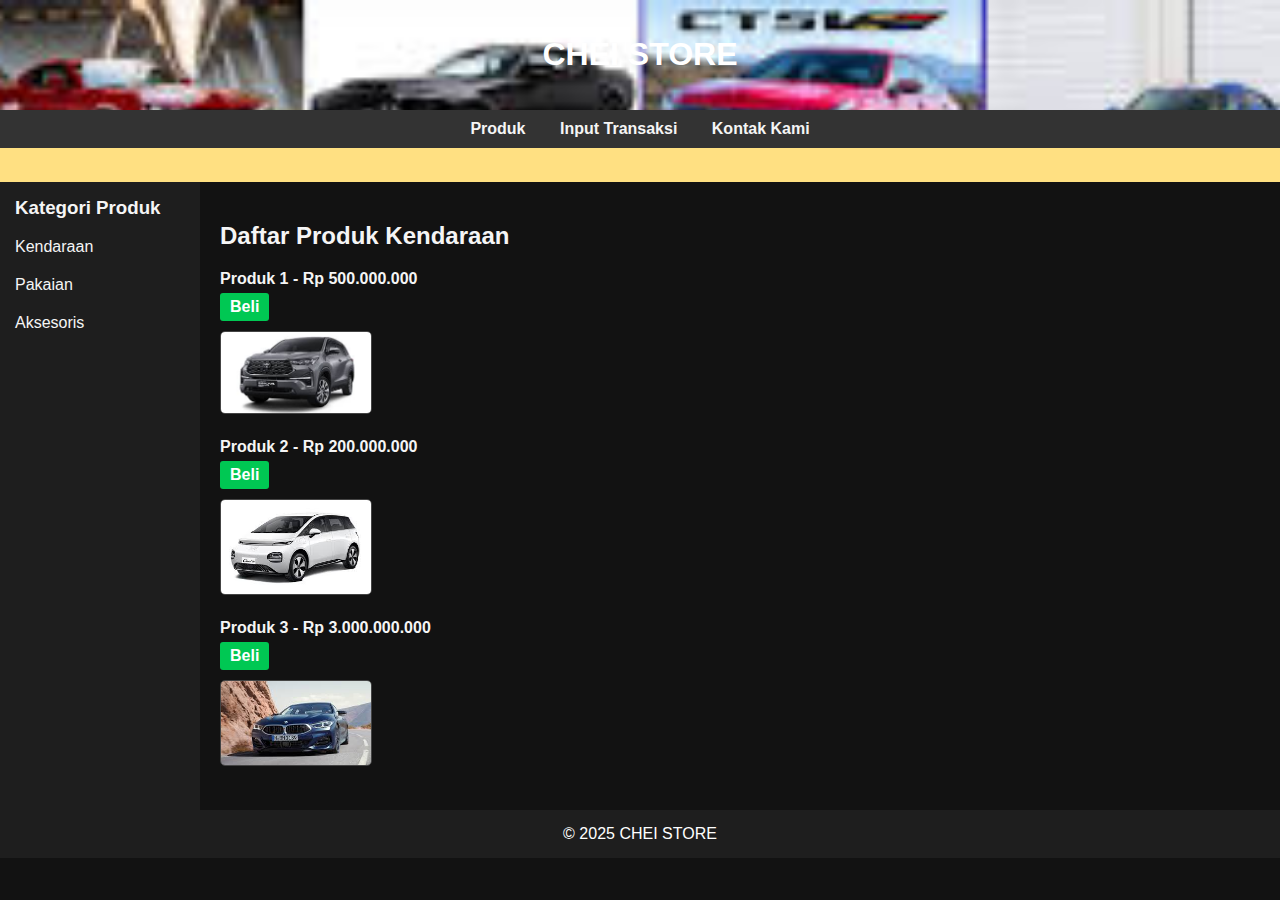
<file: index.html>
<!DOCTYPE html>
<html lang="id">
<head>
<meta charset="UTF-8">
<title>Produk - CHEI STORE</title>
<link rel="stylesheet" href="style.css">
<style>
.marquee {
    width: 100%;
    overflow: hidden;
    white-space: nowrap;
    box-sizing: border-box;
    background: #ffe082;
    color: #333;
    font-weight: bold;
    padding: 8px 0;
    position: relative;
}
.marquee-content {
    display: inline-block;
    padding-left: 100%;
    animation: marquee 20s linear infinite;
}
@keyframes marquee {
    0%   { transform: translateX(0); }
    100% { transform: translateX(-100%); }
}
</style>
</head>
<body>
<header style="background-image: url('bch.jpg'); background-size: cover; background-position: center; background-repeat: no-repeat; background-attachment: fixed;">
    <h1>CHEI STORE</h1>
</header>
<nav>
    <a href="index.html">Produk</a>
    <a href="input_transaksi.html">Input Transaksi</a>
    <a href="tentang.html">Kontak Kami</a>
</nav>
<div class="marquee">
    <span class="marquee-content">
        Promo Spesial! Diskon sampai 50% hari ini! &nbsp; | &nbsp;
        Gratis Ongkir untuk pembelian di atas Rp 200.000.000! &nbsp; | &nbsp;
        Cashback hingga Rp 50.000.000 ! &nbsp; | &nbsp;
        Cicilan 0% hingga 12 bulan! &nbsp; | &nbsp;
        Hadiah langsung untuk pembelian kendaraan!
    </span>
</div>
<div class="container">
    <aside>
        <h3>Kategori Produk</h3>
        <ul>
            <li>Kendaraan</li>
            <li>Pakaian</li>
            <li>Aksesoris</li>
        </ul>
    </aside>
    <main>
        <h2>Daftar Produk Kendaraan</h2>
        <ul>
            <li>
                <strong>Produk 1 - Rp 500.000.000</strong><br />
                <a href="input_transaksi.html?produk=Produk1" class="btn-beli">Beli</a><br />
                <a href="fortuner.html" target="_blank">
                    <img src="mobil1.jpg" alt="Produk 1" />
                </a>
            </li>
            <li>
                <strong>Produk 2 - Rp 200.000.000</strong><br />
                <a href="input_transaksi.html?produk=Produk2" class="btn-beli">Beli</a><br />
                <a href="wuling.html" target="_blank">
                    <img src="mobil2.jpg" alt="Produk 2" />
                </a>
            </li>
            <li>
                <strong>Produk 3 - Rp 3.000.000.000</strong><br />
                <a href="input_transaksi.html?produk=Produk3" class="btn-beli">Beli</a><br />
                <a href="bmw.html" target="_blank">
                    <img src="mobil3.jpg" alt="Produk 3" />
                </a>
            </li>
        </ul>
    </main>
</div>
<footer>&copy; 2025 CHEI STORE</footer>
</body>
</html>
</file>
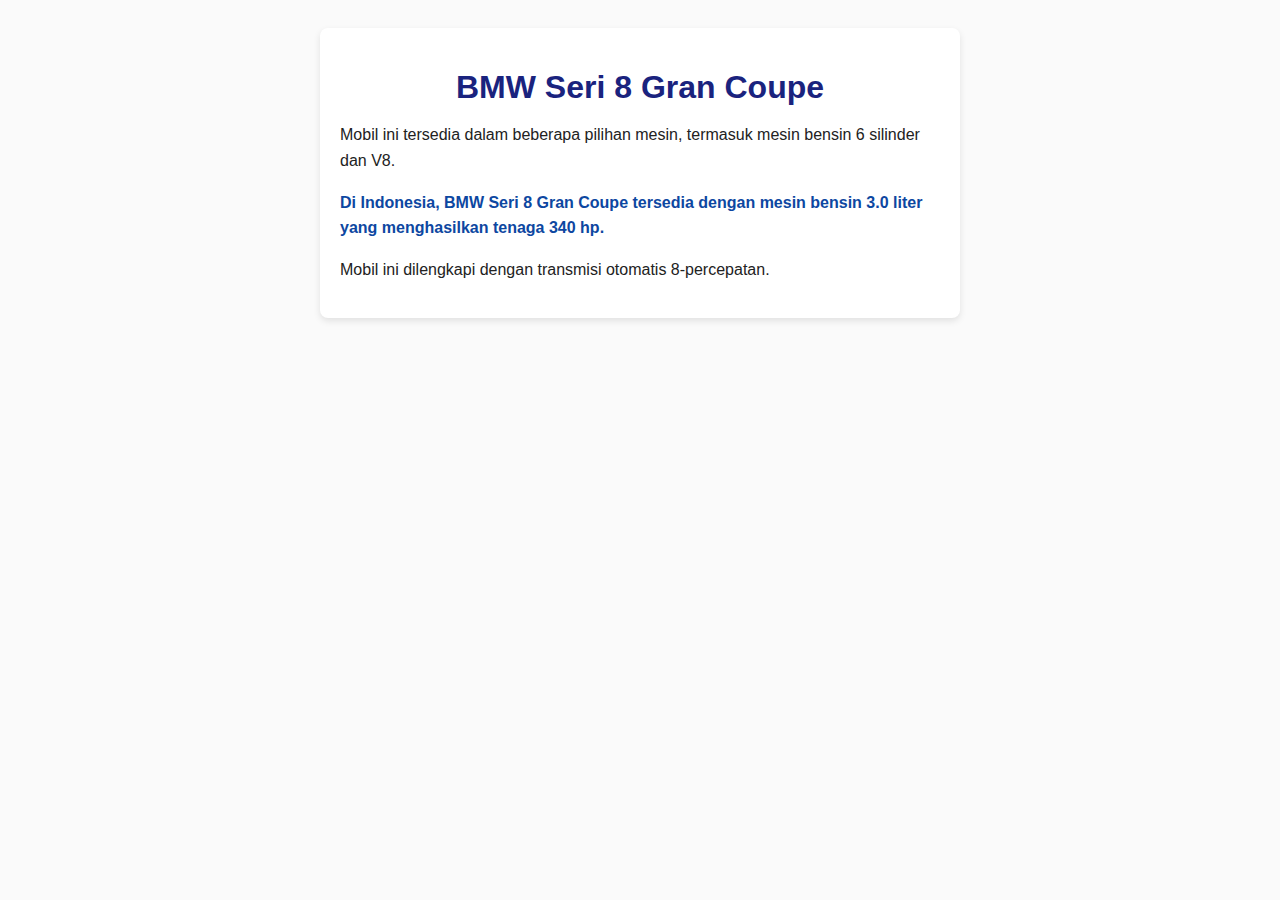
<file: bmw.html>
<!DOCTYPE html>
<html lang="id">
<head>
    <meta charset="UTF-8" />
    <title>BMW Seri 8 Gran Coupe</title>
    <style>
        body {
            font-family: Arial, sans-serif;
            background-color: #fafafa;
            padding: 20px;
            color: #222;
        }
        .info-box {
            max-width: 600px;
            margin: auto;
            background-color: white;
            border-radius: 8px;
            padding: 20px;
            box-shadow: 0 3px 7px rgba(0,0,0,0.1);
        }
        h1 {
            color: #1a237e;
            text-align: center;
            margin-bottom: 15px;
        }
        p {
            font-size: 16px;
            line-height: 1.6;
        }
        ul {
            margin-top: 10px;
            padding-left: 20px;
        }
        ul li {
            margin-bottom: 8px;
        }
        .highlight {
            font-weight: bold;
            color: #0d47a1;
            margin-bottom: 10px;
        }
    </style>
</head>
<body>
    <div class="info-box">
        <h1>BMW Seri 8 Gran Coupe</h1>
        <p>Mobil ini tersedia dalam beberapa pilihan mesin, termasuk mesin bensin 6 silinder dan V8.</p>
        <p class="highlight">Di Indonesia, BMW Seri 8 Gran Coupe tersedia dengan mesin bensin 3.0 liter yang menghasilkan tenaga 340 hp.</p>
        <p>Mobil ini dilengkapi dengan transmisi otomatis 8-percepatan.</p>
    </div>
</body>
</html>
</file>
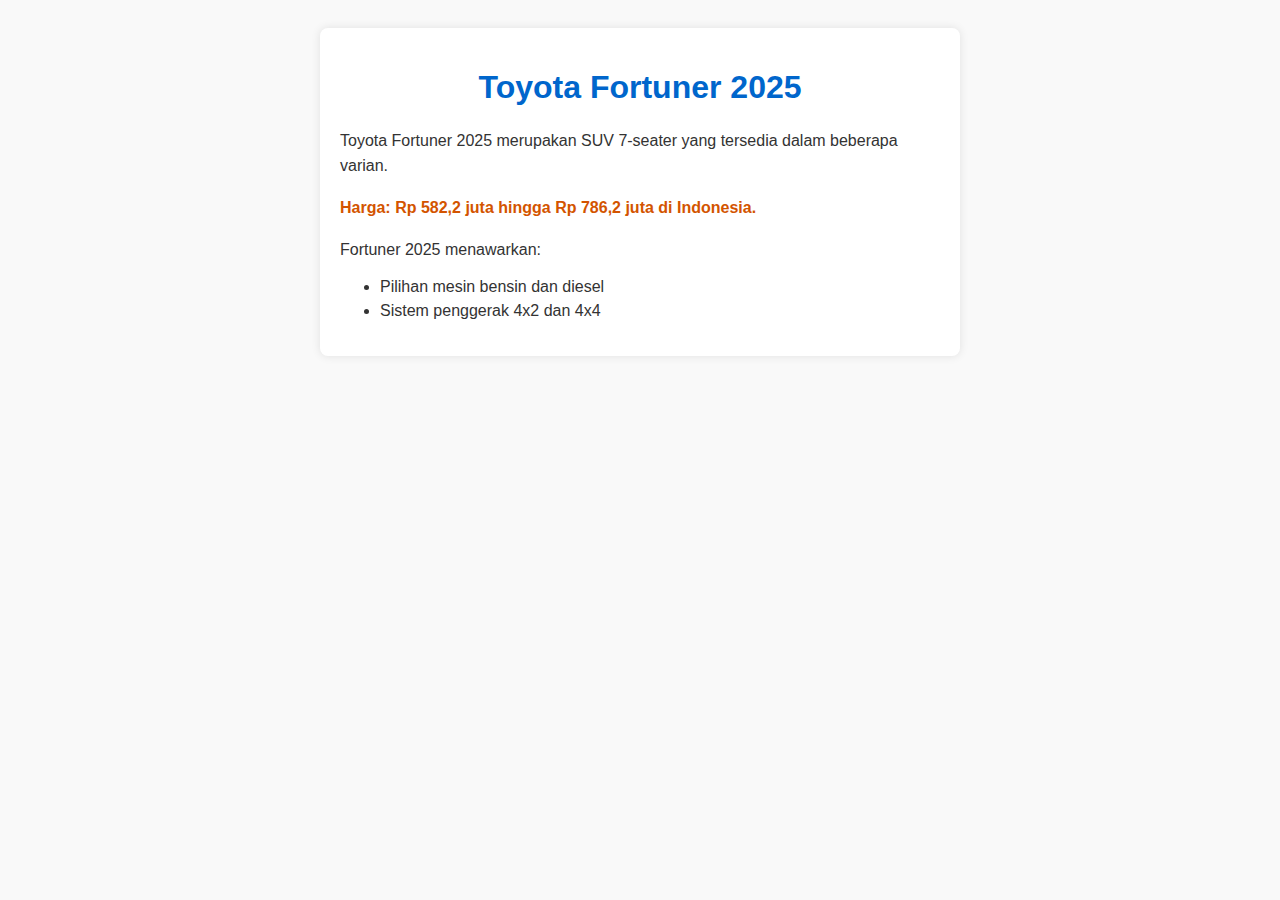
<file: fortuner.html>
<!DOCTYPE html>
<html lang="id">
<head>
    <meta charset="UTF-8" />
    <title>Toyota Fortuner 2025</title>
    <style>
        body {
            font-family: Arial, sans-serif;
            background-color: #f9f9f9;
            padding: 20px;
            color: #333;
        }
        .container {
            max-width: 600px;
            background-color: white;
            margin: auto;
            padding: 20px;
            border-radius: 8px;
            box-shadow: 0 0 10px rgba(0,0,0,0.1);
        }
        h1 {
            color: #0066cc;
            text-align: center;
        }
        p {
            font-size: 16px;
            line-height: 1.6;
        }
        .price-range {
            font-weight: bold;
            color: #d35400;
            margin-top: 10px;
        }
        ul {
            margin-top: 10px;
        }
        ul li {
            margin-bottom: 6px;
        }
    </style>
</head>
<body>
    <div class="container">
        <h1>Toyota Fortuner 2025</h1>
        <p>Toyota Fortuner 2025 merupakan SUV 7-seater yang tersedia dalam beberapa varian.</p>
        <p class="price-range">Harga: Rp 582,2 juta hingga Rp 786,2 juta di Indonesia.</p>
        <p>Fortuner 2025 menawarkan:</p>
        <ul>
            <li>Pilihan mesin bensin dan diesel</li>
            <li>Sistem penggerak 4x2 dan 4x4</li>
        </ul>
    </div>
</body>
</html>
</file>
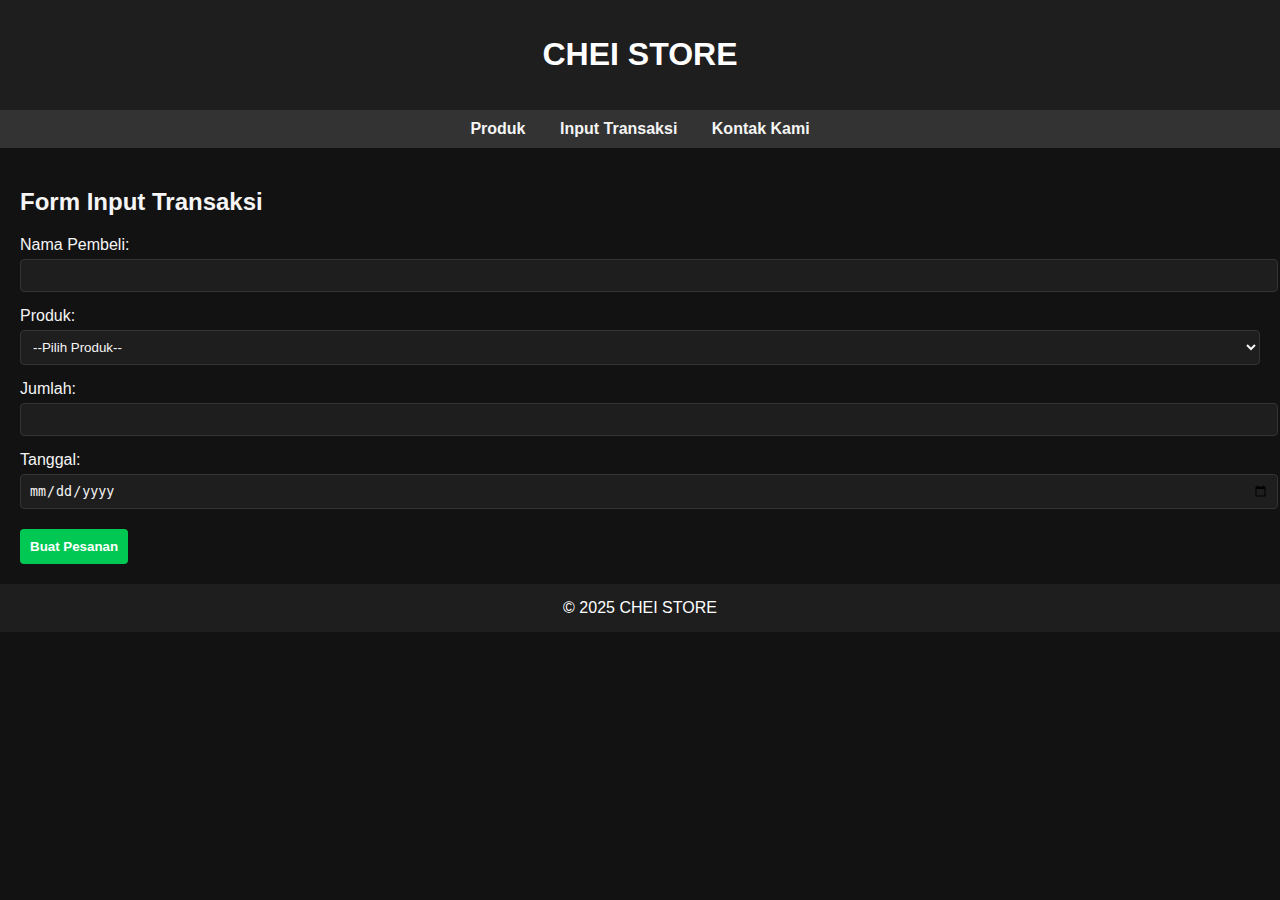
<file: input_transaksi.html>
<!DOCTYPE html>
<html lang="id">
<head>
<meta charset="UTF-8">
<title>Input Transaksi</title>
<link rel="stylesheet" href="style.css">
<script src="script.js"></script>
</head>
<body>
<header><h1>CHEI STORE</h1></header>
<nav>
    <a href="index.html">Produk</a>
    <a href="input_transaksi.html">Input Transaksi</a>
    <a href="tentang.html">Kontak Kami</a>
</nav>
<main>
<h2>Form Input Transaksi</h2>
<form onsubmit="simpanTransaksi(event)">
    <label for="nama">Nama Pembeli:</label>
    <input type="text" id="nama" required>
    <label for="produk">Produk:</label>
    <select id="produk" required>
        <option value="">--Pilih Produk--</option>
        <option value="Produk1">Produk 1</option>
        <option value="Produk2">Produk 2</option>
        <option value="Produk3">Produk 3</option>
    </select>
    <label for="jumlah">Jumlah:</label>
    <input type="number" id="jumlah" min="1" required>
    <label for="tanggal">Tanggal:</label>
    <input type="date" id="tanggal" required>
    <button type="submit">Buat Pesanan</button>
</form>
</main>
<footer>&copy; 2025 CHEI STORE</footer>
<script>
const params = new URLSearchParams(window.location.search);
const produk = params.get('produk');
if(produk) document.getElementById('produk').value = produk;
</script>
</body>
</html>
</file>
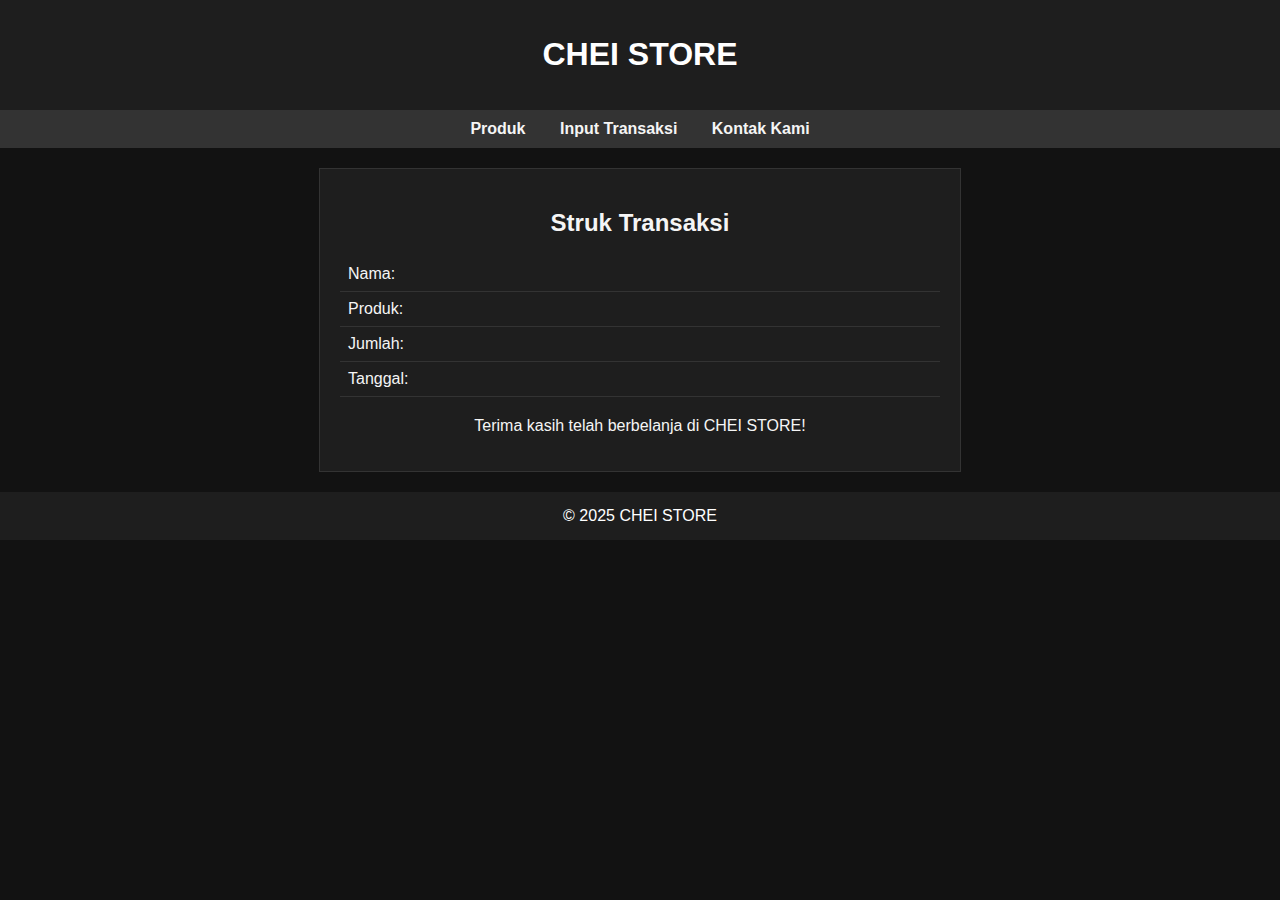
<file: invoice.html>
<!DOCTYPE html>
<html lang="id">
<head>
<meta charset="UTF-8">
<title>Invoice</title>
<link rel="stylesheet" href="style.css">
<script src="script.js"></script>
</head>
<body onload="tampilkanInvoice()">
<header><h1>CHEI STORE</h1></header>
<nav>
    <a href="index.html">Produk</a>
    <a href="input_transaksi.html">Input Transaksi</a>
    <a href="tentang.html">Kontak Kami</a>
</nav>
<main>
<div class="invoice-box">
<h2>Struk Transaksi</h2>
<table>
<tr><td>Nama:</td><td id="inv-nama"></td></tr>
<tr><td>Produk:</td><td id="inv-produk"></td></tr>
<tr><td>Jumlah:</td><td id="inv-jumlah"></td></tr>
<tr><td>Tanggal:</td><td id="inv-tanggal"></td></tr>
</table>
<p style="text-align:center; margin-top:20px;">Terima kasih telah berbelanja di CHEI STORE!</p>
</div>
</main>
<footer>&copy; 2025 CHEI STORE</footer>
</body>
</html>
</file>
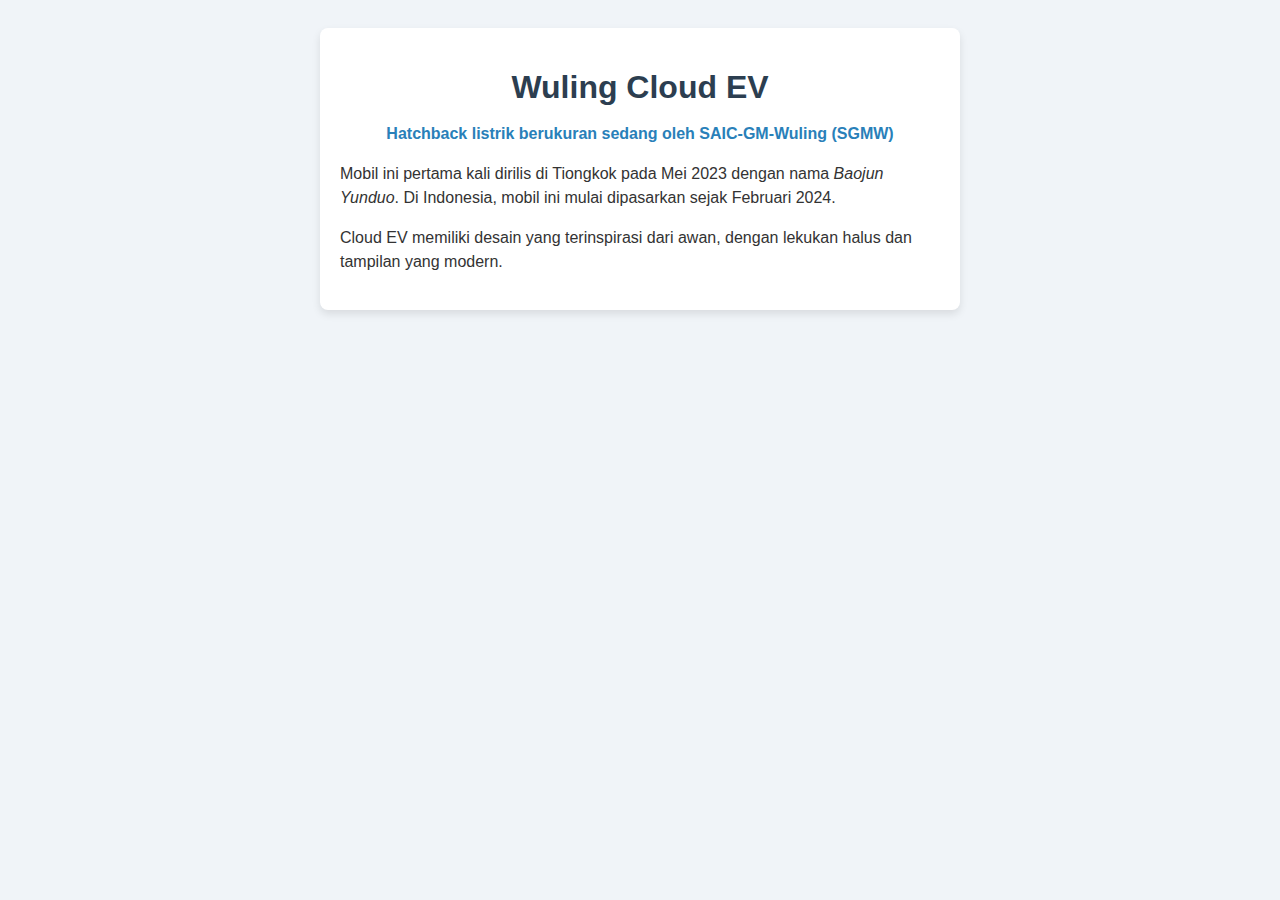
<file: wuling.html>
<!DOCTYPE html>
<html lang="id">
<head>
    <meta charset="UTF-8" />
    <title>Wuling Cloud EV</title>
    <style>
        body {
            font-family: Arial, sans-serif;
            background-color: #f0f4f8;
            padding: 20px;
            color: #333;
        }
        .card {
            max-width: 600px;
            margin: auto;
            background-color: white;
            border-radius: 8px;
            padding: 20px;
            box-shadow: 0 4px 8px rgba(0,0,0,0.1);
        }
        h1 {
            color: #2c3e50;
            text-align: center;
            margin-bottom: 15px;
        }
        p {
            font-size: 16px;
            line-height: 1.5;
        }
        .highlight {
            font-weight: bold;
            color: #2980b9;
            margin-bottom: 10px;
            text-align: center;
        }
    </style>
</head>
<body>
    <div class="card">
        <h1>Wuling Cloud EV</h1>
        <p class="highlight">Hatchback listrik berukuran sedang oleh SAIC-GM-Wuling (SGMW)</p>
        <p>Mobil ini pertama kali dirilis di Tiongkok pada Mei 2023 dengan nama <em>Baojun Yunduo</em>. Di Indonesia, mobil ini mulai dipasarkan sejak Februari 2024.</p>
        <p>Cloud EV memiliki desain yang terinspirasi dari awan, dengan lekukan halus dan tampilan yang modern.</p>
    </div>
</body>
</html>
</file>
<file: style.css>
body {
    font-family: Arial, sans-serif;
    background-color: #121212;
    color: #f5f5f5;
    margin: 0;
    padding: 0;
}
header, footer {
    background-color: #1e1e1e;
    color: white;
    text-align: center;
    padding: 15px;
}
nav {
    background-color: #333;
    text-align: center;
    padding: 10px;
}
nav a {
    color: #f5f5f5;
    text-decoration: none;
    margin: 0 15px;
    font-weight: bold;
}
nav a:hover {
    color: #00c853;
}
.container {
    display: flex;
    min-height: 400px;
}
aside {
    width: 200px;
    background-color: #1e1e1e;
    padding: 15px;
    box-sizing: border-box;
}
aside h3 {
    margin-top: 0;
}
main {
    flex-grow: 1;
    padding: 20px;
    box-sizing: border-box;
}
ul {
    list-style: none;
    padding: 0;
}
ul li {
    margin-bottom: 20px;
}
.btn-beli {
    display: inline-block;
    background-color: #00c853;
    color: white;
    padding: 5px 10px;
    text-decoration: none;
    border-radius: 3px;
    font-weight: bold;
    margin-top: 5px;
}
.btn-beli:hover {
    background-color: #009624;
}
img {
    margin-top: 10px;
    width: 150px;
    border-radius: 5px;
    border: 1px solid #444;
}
.marquee {
    background-color: #222;
    padding: 10px 0;
    color: #00c853;
    font-weight: bold;
    text-align: center;
}
form label {
    display: block;
    margin-top: 15px;
}
input, select {
    width: 100%;
    padding: 8px;
    margin-top: 5px;
    border: 1px solid #333;
    border-radius: 4px;
    background-color: #1e1e1e;
    color: #f5f5f5;
}
button {
    margin-top: 20px;
    padding: 10px;
    background-color: #00c853;
    color: white;
    border: none;
    cursor: pointer;
    border-radius: 4px;
    font-weight: bold;
}
button:hover {
    background-color: #009624;
}
.invoice-box {
    max-width: 600px;
    margin: auto;
    padding: 20px;
    border: 1px solid #333;
    background-color: #1e1e1e;
    color: #f5f5f5;
}
.invoice-box h2 {
    text-align: center;
}
.invoice-box table {
    width: 100%;
    border-collapse: collapse;
}
.invoice-box table td {
    padding: 8px;
    border-bottom: 1px solid #333;
}
</file>
